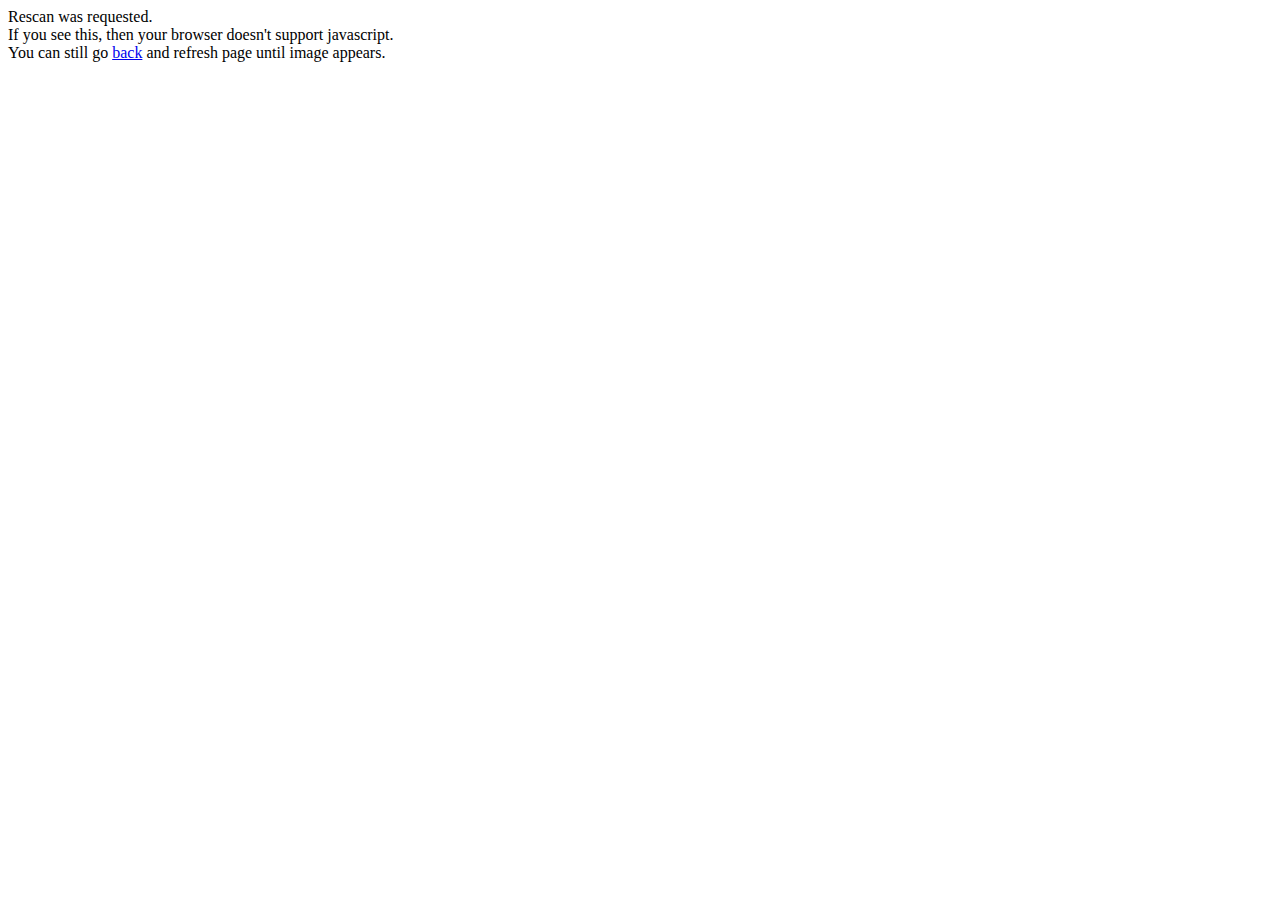
<file: rescan.html>
<!DOCTYPE>
<html>
  <body>
    Rescan was requested.
    <br/>
    If you see this, then your browser doesn't support javascript.
    <br/>
    You can still go <a href="/">back</a> and refresh page until image appears.
  </body>
</html>
</file>
